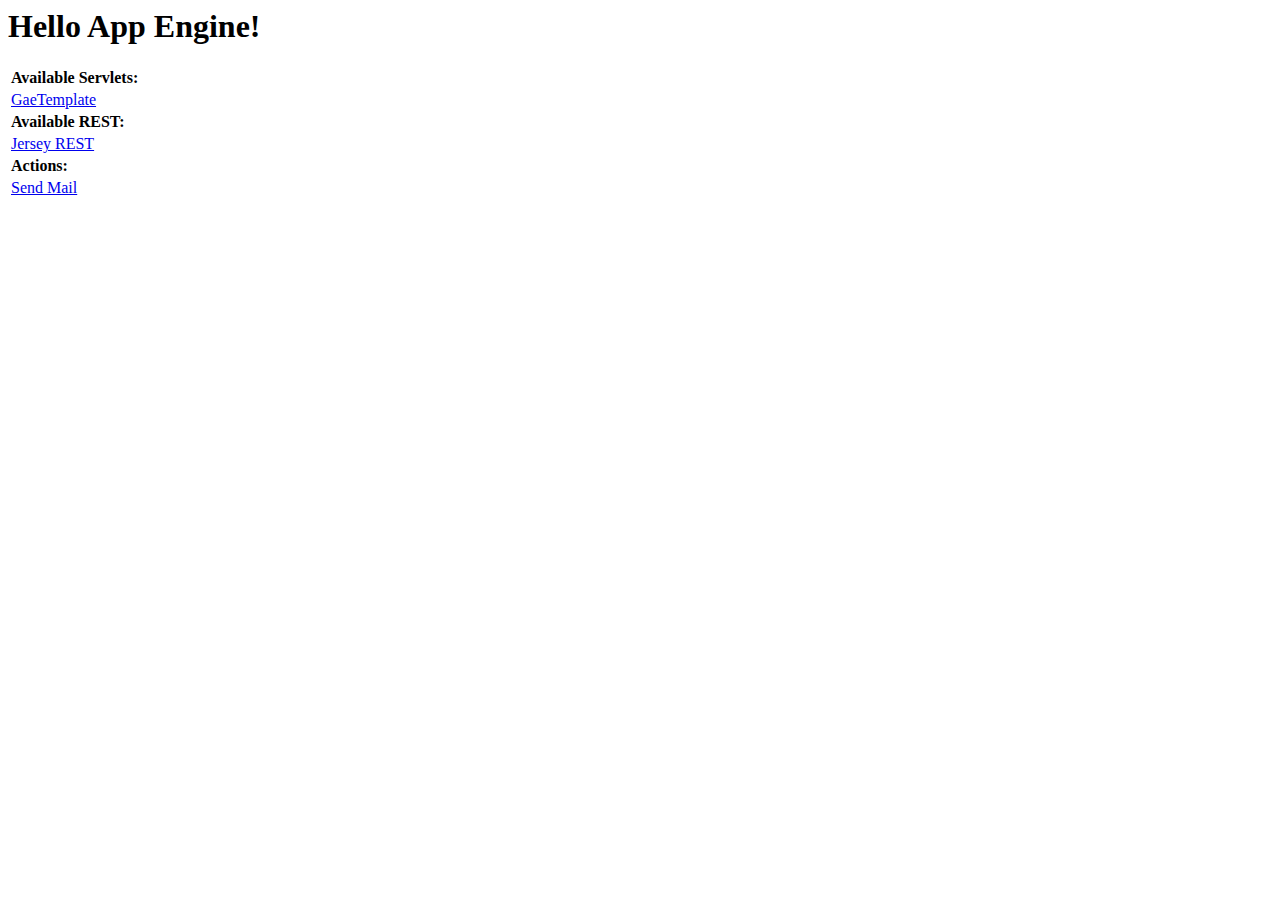
<file: src/main/webapp/index.html>
<!DOCTYPE HTML PUBLIC "-//W3C//DTD HTML 4.01 Transitional//EN">
<!-- The HTML 4.01 Transitional DOCTYPE declaration-->
<!-- above set at the top of the file will set     -->
<!-- the browser's rendering engine into           -->
<!-- "Quirks Mode". Replacing this declaration     -->
<!-- with a "Standards Mode" doctype is supported, -->
<!-- but may lead to some differences in layout.   -->

<html>
  <head>
    <meta http-equiv="content-type" content="text/html; charset=UTF-8">
    <title>Hello App Engine</title>
  </head>

  <body>
    <h1>Hello App Engine!</h1>
	
    <table>
      <tr>
        <td colspan="2" style="font-weight:bold;">Available Servlets:</td>        
      </tr>
      <tr>
        <td><a href="gaetemplate">GaeTemplate</a></td>
      </tr>
      <tr>
        <td colspan="2" style="font-weight:bold;">Available REST:</td>        
      </tr>
      <tr>
        <td><a href="jersey.jsp">Jersey REST</a></td>
      </tr>
      <tr>
        <td colspan="2" style="font-weight:bold;">Actions:</td>        
      </tr>
      <tr>
        <td><a href="outmailhandler">Send Mail</a></td>
      </tr>
    </table>
  </body>
</html>
</file>
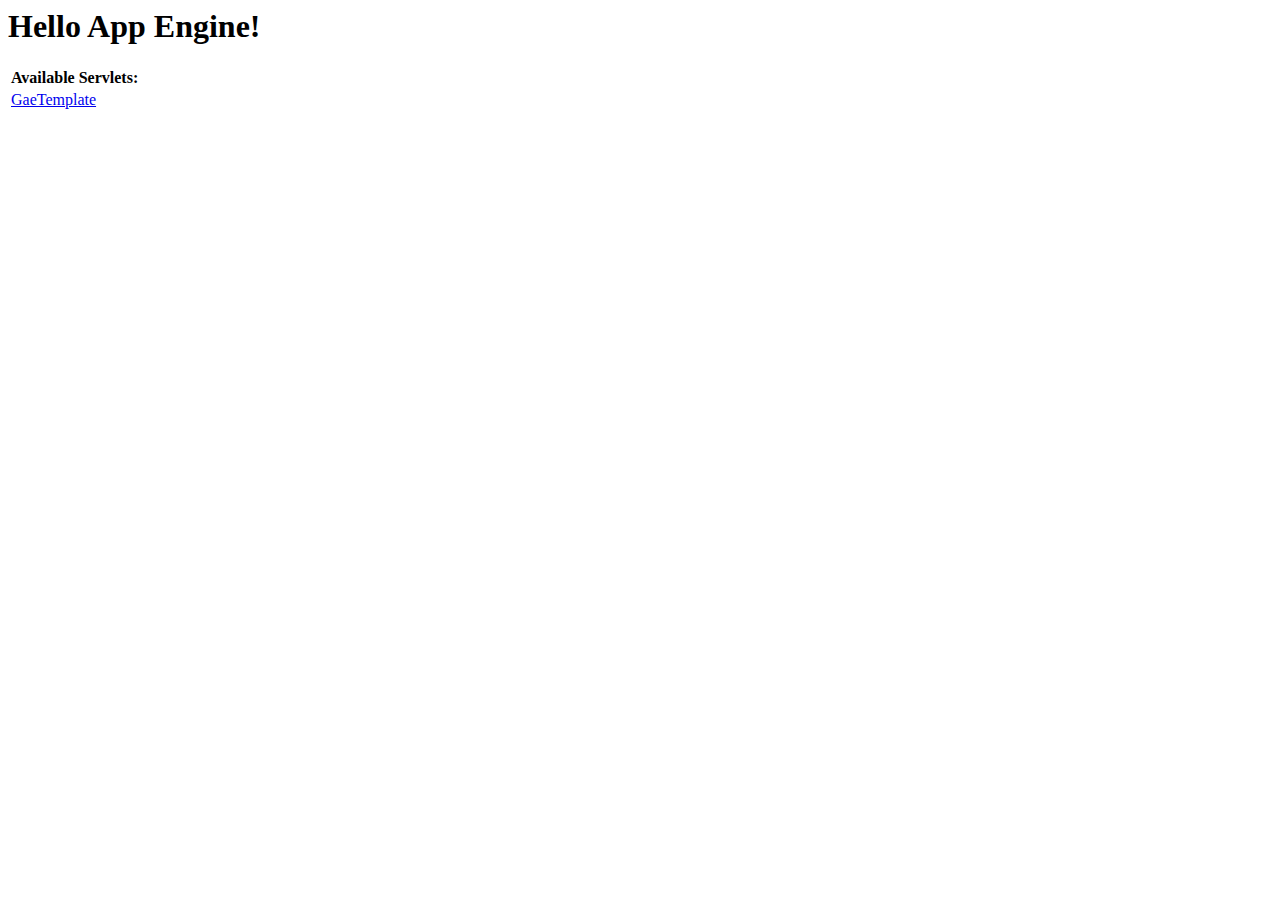
<file: src/main/webapp/gae.html>
<!DOCTYPE HTML PUBLIC "-//W3C//DTD HTML 4.01 Transitional//EN">
<!-- The HTML 4.01 Transitional DOCTYPE declaration-->
<!-- above set at the top of the file will set     -->
<!-- the browser's rendering engine into           -->
<!-- "Quirks Mode". Replacing this declaration     -->
<!-- with a "Standards Mode" doctype is supported, -->
<!-- but may lead to some differences in layout.   -->

<html>
  <head>
    <meta http-equiv="content-type" content="text/html; charset=UTF-8">
    <title>Hello App Engine</title>
  </head>

  <body>
    <h1>Hello App Engine!</h1>
	
    <table>
      <tr>
        <td colspan="2" style="font-weight:bold;">Available Servlets:</td>        
      </tr>
      <tr>
        <td><a href="gaetemplate">GaeTemplate</a></td>
      </tr>
    </table>
  </body>
</html>
</file>
